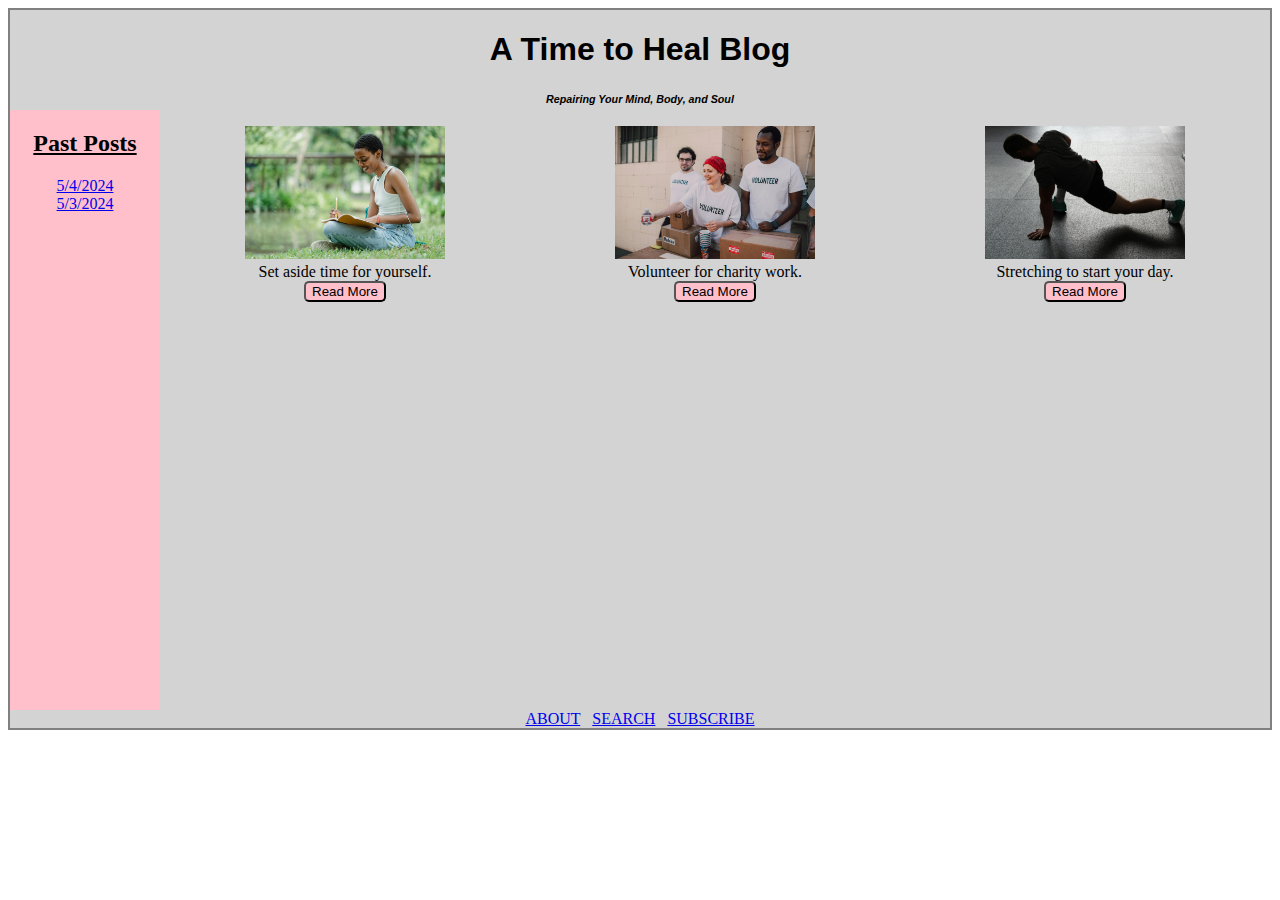
<file: index.html>
<!DOCTYPE html>
<html lang="en">

<head>
    <meta charset="utf-8" />
    <title>A Time to Heal Blog</title>
    <meta content="width=device-width, initial-scale=1. maximum-scale=1" name="viewport" />
    <link rel="stylesheet" href="./assets/css/styles.css">
</head>

<body>
    <main>
        <div class="container">
            <div class="header box">
                <h1>
                    A Time to Heal Blog
                </h1>
                <h6>
                    Repairing Your Mind, Body, and Soul
                </h6>
            </div>
            <div class="content box">
                <div class="card-container">
                    <div class="card">
                        <figure>
                            <img src="./assets/images/post1.jpg" alt="a woman journaling">
                            <figcaption>Set aside time for yourself.<br></figcaption>
                                    <a href="./assets/pages/post1.html"><button class="click">Read More</button></a>
                        </figure>

                    </div>
                    <div class="card">
                        <figure>
                            <img src="./assets/images/post2.jpg" alt="three people volunteering">
                            <figcaption>Volunteer for charity work.<br></figcaption>
                            <a href="./assets/pages/post2.html"><button class="click">Read More</button></a>
                        </figure>
                    </div>
                    <div class="card">
                        <figure>
                            <img src="./assets/images/stretch.jpg" alt="man stretching">
                            <figcaption>Stretching to start your day.<br></figcaption>
                            <a href="./assets/pages/post3.html"><button class="click">Read More</button></a>
                        </figure>
                    </div>
                </div>

            </div>
            <div class="sidebar box" id="side">
                <h2>Past Posts</h2><a href="./assets/pages/post2.html">5/4/2024</a><br>
                <a href="./assets/pages/post1.html">5/3/2024</a>
            </div>
            <div class="footer box">
                <footer><a href="about.html">ABOUT</a> &nbsp; <a href="search.html">SEARCH</a> &nbsp; <a
                        href="subscribe.html">SUBSCRIBE</a>
                </footer>
            </div>

        </div>
    </main>
</body>

</html>
</file>
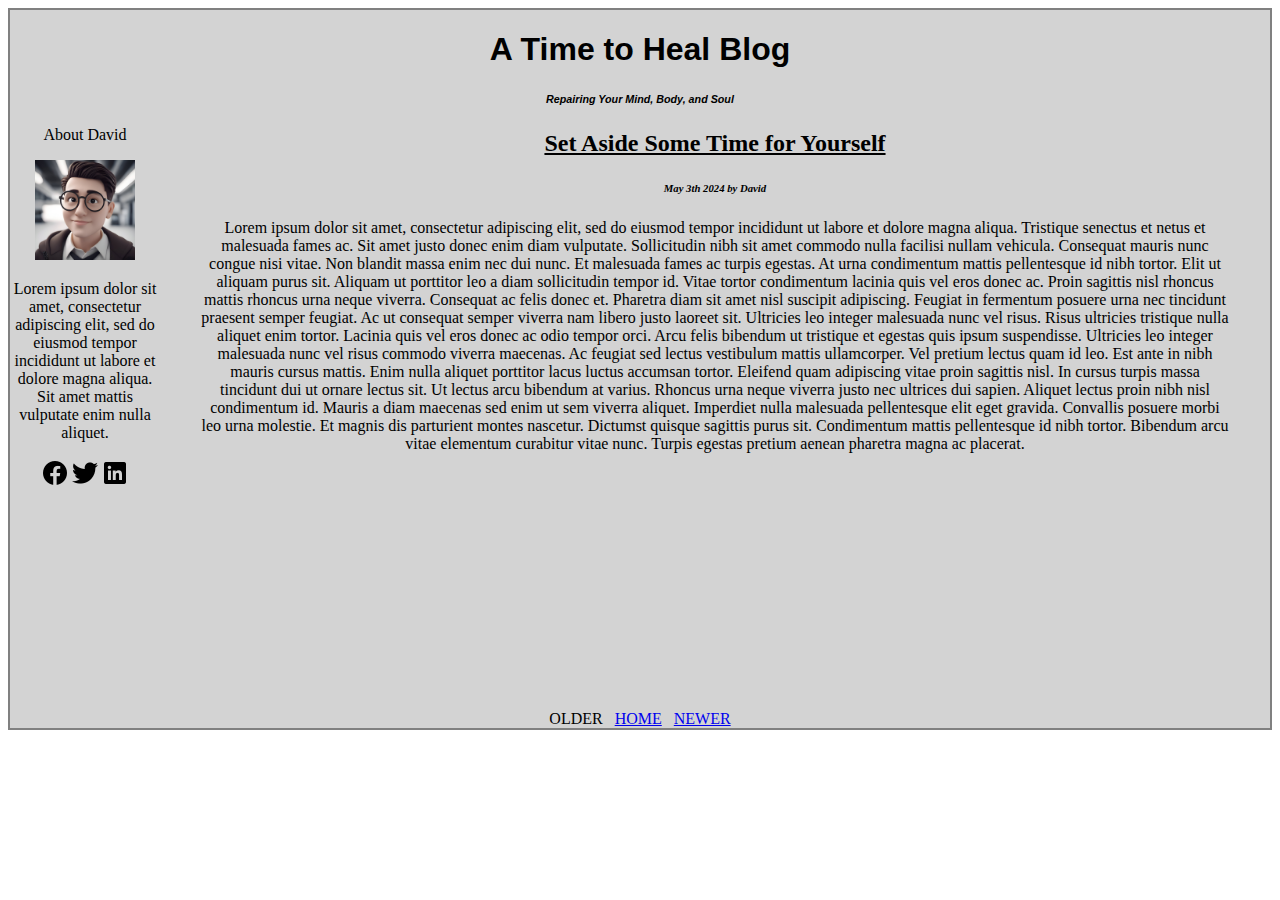
<file: assets/pages/post1.html>
<!DOCTYPE html>
<html lang="en">

<head>
    <meta charset="utf-8" />
    <title>A Time to Heal Blog</title>
    <meta content="width=device-width, initial-scale=1, maximum-scale=1" name="viewport" />
    <link rel="stylesheet" href="/assets/css/styles.css">
</head>

<body>
    <div class="container">
        <div class="header box">
            <h1>
                A Time to Heal Blog
            </h1>
            <h6>
                Repairing Your Mind, Body, and Soul
            </h6>
        </div>
        <div class="content box">
            <h2>Set Aside Some Time for Yourself</h2>
            <h6>May 3th 2024 by David</h6>
            <blockquote>Lorem ipsum dolor sit amet, consectetur adipiscing elit, sed do eiusmod tempor incididunt ut labore et
                dolore magna aliqua. Tristique senectus et netus et malesuada fames ac. Sit amet justo donec enim diam
                vulputate. Sollicitudin nibh sit amet commodo nulla facilisi nullam vehicula. Consequat mauris nunc
                congue nisi vitae. Non blandit massa enim nec dui nunc. Et malesuada fames ac turpis egestas. At urna
                condimentum mattis pellentesque id nibh tortor. Elit ut aliquam purus sit. Aliquam ut porttitor leo a
                diam sollicitudin tempor id. Vitae tortor condimentum lacinia quis vel eros donec ac. Proin sagittis
                nisl rhoncus mattis rhoncus urna neque viverra. Consequat ac felis donec et. Pharetra diam sit amet nisl
                suscipit adipiscing. Feugiat in fermentum posuere urna nec tincidunt praesent semper feugiat. Ac ut
                consequat semper viverra nam libero justo laoreet sit. Ultricies leo integer malesuada nunc vel risus.
                Risus ultricies tristique nulla aliquet enim tortor.

                Lacinia quis vel eros donec ac odio tempor orci. Arcu felis bibendum ut tristique et egestas quis ipsum
                suspendisse. Ultricies leo integer malesuada nunc vel risus commodo viverra maecenas. Ac feugiat sed
                lectus vestibulum mattis ullamcorper. Vel pretium lectus quam id leo. Est ante in nibh mauris cursus
                mattis. Enim nulla aliquet porttitor lacus luctus accumsan tortor. Eleifend quam adipiscing vitae proin
                sagittis nisl. In cursus turpis massa tincidunt dui ut ornare lectus sit. Ut lectus arcu bibendum at
                varius. Rhoncus urna neque viverra justo nec ultrices dui sapien. Aliquet lectus proin nibh nisl
                condimentum id. Mauris a diam maecenas sed enim ut sem viverra aliquet. Imperdiet nulla malesuada
                pellentesque elit eget gravida. Convallis posuere morbi leo urna molestie. Et magnis dis parturient
                montes nascetur. Dictumst quisque sagittis purus sit. Condimentum mattis pellentesque id nibh tortor.
                Bibendum arcu vitae elementum curabitur vitae nunc. Turpis egestas pretium aenean pharetra magna ac
                placerat.</blockquote>
        </div>
        <div class="sidebar box">
            
                <p>About David
                <p><img src="/assets/images/David.jpg" alt="a man with glasses" width="100" height="100">
                <p>Lorem ipsum dolor sit amet, consectetur adipiscing elit, sed do eiusmod tempor incididunt ut labore
                    et dolore magna aliqua. Sit amet mattis vulputate enim nulla aliquet.</p>
                <p><img src="/assets/images/facebook.png"><img src="/assets/images/twitter.png"><img src="/assets/images/linkedin.png">
            
        </div>
        <div class="footer box">
            OLDER &nbsp; <a href="/../index.html">HOME</a> &nbsp; <a href="/assets/pages/post2.html">NEWER</a>
        </div>
    </div>

</body>

</html>
</file>
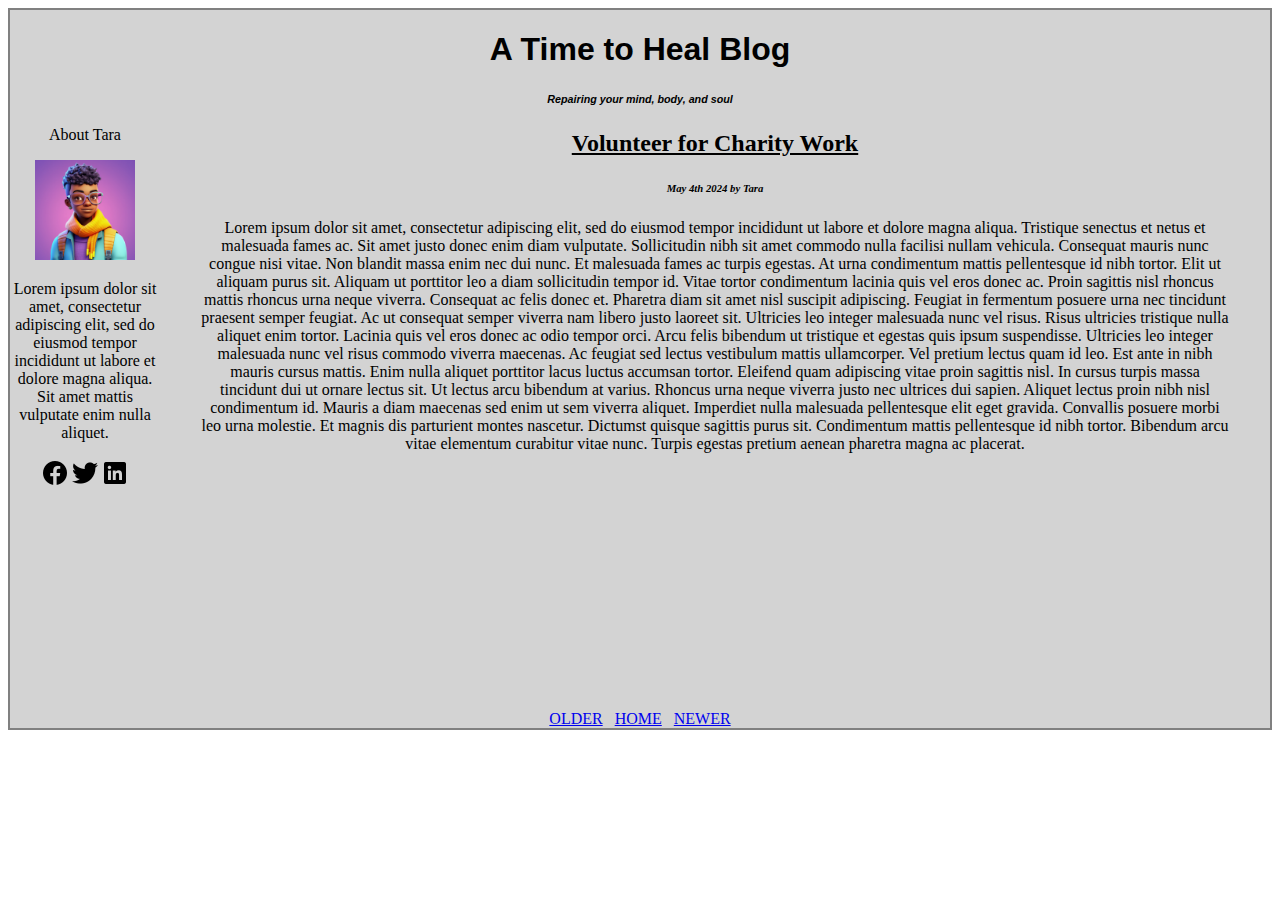
<file: assets/pages/post2.html>
<!DOCTYPE html>
<html lang="en">

<head>
    <meta charset="utf-8" />
    <title>A Time to Heal Blog</title>
    <meta content="width=device-width, initial-scale=1, maximum-scale=1" name="viewport" />
    <link rel="stylesheet" href="/assets/css/styles.css">
</head>

<body>
    <div class="container">
        <div class="header box">
            <h1>
                A Time to Heal Blog
            </h1>
            <h6>
                Repairing your mind, body, and soul
            </h6>
        </div>
        <div class="content box">
            <h2>Volunteer for Charity Work</h2>
            <h6>May 4th 2024 by Tara</h6>
            <blockquote>Lorem ipsum dolor sit amet, consectetur adipiscing elit, sed do eiusmod tempor incididunt ut labore et
                dolore magna aliqua. Tristique senectus et netus et malesuada fames ac. Sit amet justo donec enim diam
                vulputate. Sollicitudin nibh sit amet commodo nulla facilisi nullam vehicula. Consequat mauris nunc
                congue nisi vitae. Non blandit massa enim nec dui nunc. Et malesuada fames ac turpis egestas. At urna
                condimentum mattis pellentesque id nibh tortor. Elit ut aliquam purus sit. Aliquam ut porttitor leo a
                diam sollicitudin tempor id. Vitae tortor condimentum lacinia quis vel eros donec ac. Proin sagittis
                nisl rhoncus mattis rhoncus urna neque viverra. Consequat ac felis donec et. Pharetra diam sit amet nisl
                suscipit adipiscing. Feugiat in fermentum posuere urna nec tincidunt praesent semper feugiat. Ac ut
                consequat semper viverra nam libero justo laoreet sit. Ultricies leo integer malesuada nunc vel risus.
                Risus ultricies tristique nulla aliquet enim tortor.

                Lacinia quis vel eros donec ac odio tempor orci. Arcu felis bibendum ut tristique et egestas quis ipsum
                suspendisse. Ultricies leo integer malesuada nunc vel risus commodo viverra maecenas. Ac feugiat sed
                lectus vestibulum mattis ullamcorper. Vel pretium lectus quam id leo. Est ante in nibh mauris cursus
                mattis. Enim nulla aliquet porttitor lacus luctus accumsan tortor. Eleifend quam adipiscing vitae proin
                sagittis nisl. In cursus turpis massa tincidunt dui ut ornare lectus sit. Ut lectus arcu bibendum at
                varius. Rhoncus urna neque viverra justo nec ultrices dui sapien. Aliquet lectus proin nibh nisl
                condimentum id. Mauris a diam maecenas sed enim ut sem viverra aliquet. Imperdiet nulla malesuada
                pellentesque elit eget gravida. Convallis posuere morbi leo urna molestie. Et magnis dis parturient
                montes nascetur. Dictumst quisque sagittis purus sit. Condimentum mattis pellentesque id nibh tortor.
                Bibendum arcu vitae elementum curabitur vitae nunc. Turpis egestas pretium aenean pharetra magna ac
                placerat.</blockquote>
        </div>
        <div class="sidebar box">
            
                <p>About Tara
                <p><img src="/assets/images/Tara.jpg" alt="a woman with glasses and an orange scarf" width="100" height="100">
                <p>Lorem ipsum dolor sit amet, consectetur adipiscing elit, sed do eiusmod tempor incididunt ut labore
                    et dolore magna aliqua. Sit amet mattis vulputate enim nulla aliquet.
                <p><img src="/assets/images/facebook.png"><img src="/assets/images/twitter.png"><img src="/assets/images/linkedin.png">
            
        </div>
        <div class="footer box">
            <a href="/assets/pages/post1.html">OLDER</a> &nbsp; <a href="/index.html">HOME</a> &nbsp; <a
                    href="/assets/pages/post3.html">NEWER</a>
        </div>
    </div>

</body>

</html>
</file>
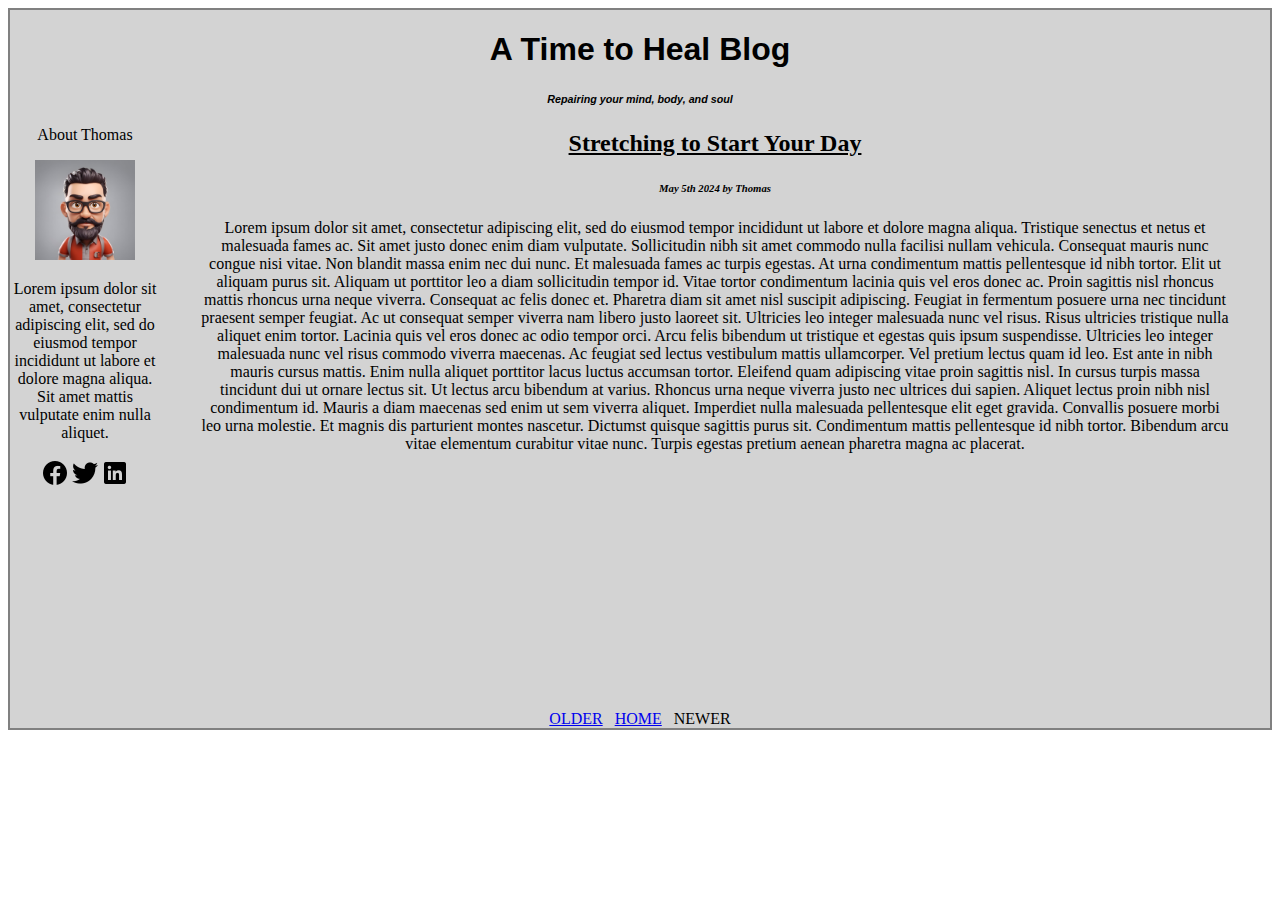
<file: assets/pages/post3.html>
<!DOCTYPE html>
<html lang="en">

<head>
    <meta charset="utf-8" />
    <title>A Time to Heal Blog</title>
    <meta content="width=device-width, initial-scale=1, maximum-scale=1" name="viewport" />
    <link rel="stylesheet" href="/assets/css/styles.css">
</head>

<body>
    <div class="container">
        <div class="header box">
            <h1>
                A Time to Heal Blog
            </h1>
            <h6>
                Repairing your mind, body, and soul
            </h6>
        </div>
        <div class="content box">
            <h2>Stretching to Start Your Day</h2>
            <h6>May 5th 2024 by Thomas</h6>
            <blockquote>Lorem ipsum dolor sit amet, consectetur adipiscing elit, sed do eiusmod tempor incididunt ut labore et
                dolore magna aliqua. Tristique senectus et netus et malesuada fames ac. Sit amet justo donec enim diam
                vulputate. Sollicitudin nibh sit amet commodo nulla facilisi nullam vehicula. Consequat mauris nunc
                congue nisi vitae. Non blandit massa enim nec dui nunc. Et malesuada fames ac turpis egestas. At urna
                condimentum mattis pellentesque id nibh tortor. Elit ut aliquam purus sit. Aliquam ut porttitor leo a
                diam sollicitudin tempor id. Vitae tortor condimentum lacinia quis vel eros donec ac. Proin sagittis
                nisl rhoncus mattis rhoncus urna neque viverra. Consequat ac felis donec et. Pharetra diam sit amet nisl
                suscipit adipiscing. Feugiat in fermentum posuere urna nec tincidunt praesent semper feugiat. Ac ut
                consequat semper viverra nam libero justo laoreet sit. Ultricies leo integer malesuada nunc vel risus.
                Risus ultricies tristique nulla aliquet enim tortor.

                Lacinia quis vel eros donec ac odio tempor orci. Arcu felis bibendum ut tristique et egestas quis ipsum
                suspendisse. Ultricies leo integer malesuada nunc vel risus commodo viverra maecenas. Ac feugiat sed
                lectus vestibulum mattis ullamcorper. Vel pretium lectus quam id leo. Est ante in nibh mauris cursus
                mattis. Enim nulla aliquet porttitor lacus luctus accumsan tortor. Eleifend quam adipiscing vitae proin
                sagittis nisl. In cursus turpis massa tincidunt dui ut ornare lectus sit. Ut lectus arcu bibendum at
                varius. Rhoncus urna neque viverra justo nec ultrices dui sapien. Aliquet lectus proin nibh nisl
                condimentum id. Mauris a diam maecenas sed enim ut sem viverra aliquet. Imperdiet nulla malesuada
                pellentesque elit eget gravida. Convallis posuere morbi leo urna molestie. Et magnis dis parturient
                montes nascetur. Dictumst quisque sagittis purus sit. Condimentum mattis pellentesque id nibh tortor.
                Bibendum arcu vitae elementum curabitur vitae nunc. Turpis egestas pretium aenean pharetra magna ac
                placerat.</blockquote>
        </div>
        <div class="sidebar box">
            
                <p>About Thomas
                <p><img src="/assets/images/Thomas.jpg" alt="a man with a beard and glasses" width="100" height="100">
                <p>Lorem ipsum dolor sit amet, consectetur adipiscing elit, sed do eiusmod tempor incididunt ut labore
                    et dolore magna aliqua. Sit amet mattis vulputate enim nulla aliquet.
                <p><img src="/assets/images/facebook.png"><img src="/assets/images/twitter.png"><img src="/assets/images/linkedin.png">
            
        </div>
        <div class="footer box">
            <a href="/assets/pages/post2.html">OLDER</a> &nbsp; <a href="/index.html">HOME</a> &nbsp; NEWER
        </div>
    </div>

</body>

</html>
</file>
<file: assets/css/styles.css>
@import url(/assets/css/colors.css);
@import url(/assets/css/grid.css);
@import url(text.css);


.card img {
    width: 200px;
}

.card-container{
    display: flex;
    justify-content: space-around;
    flex-wrap: wrap;
}

.click{
    background-color: pink;
    border-radius: 5px;
}
.header {
    text-align: center;

}

.footer {
    text-align: center;
}

.sidebar {
    text-align: center;
}

.content {
    text-align: center;
}
</file>
